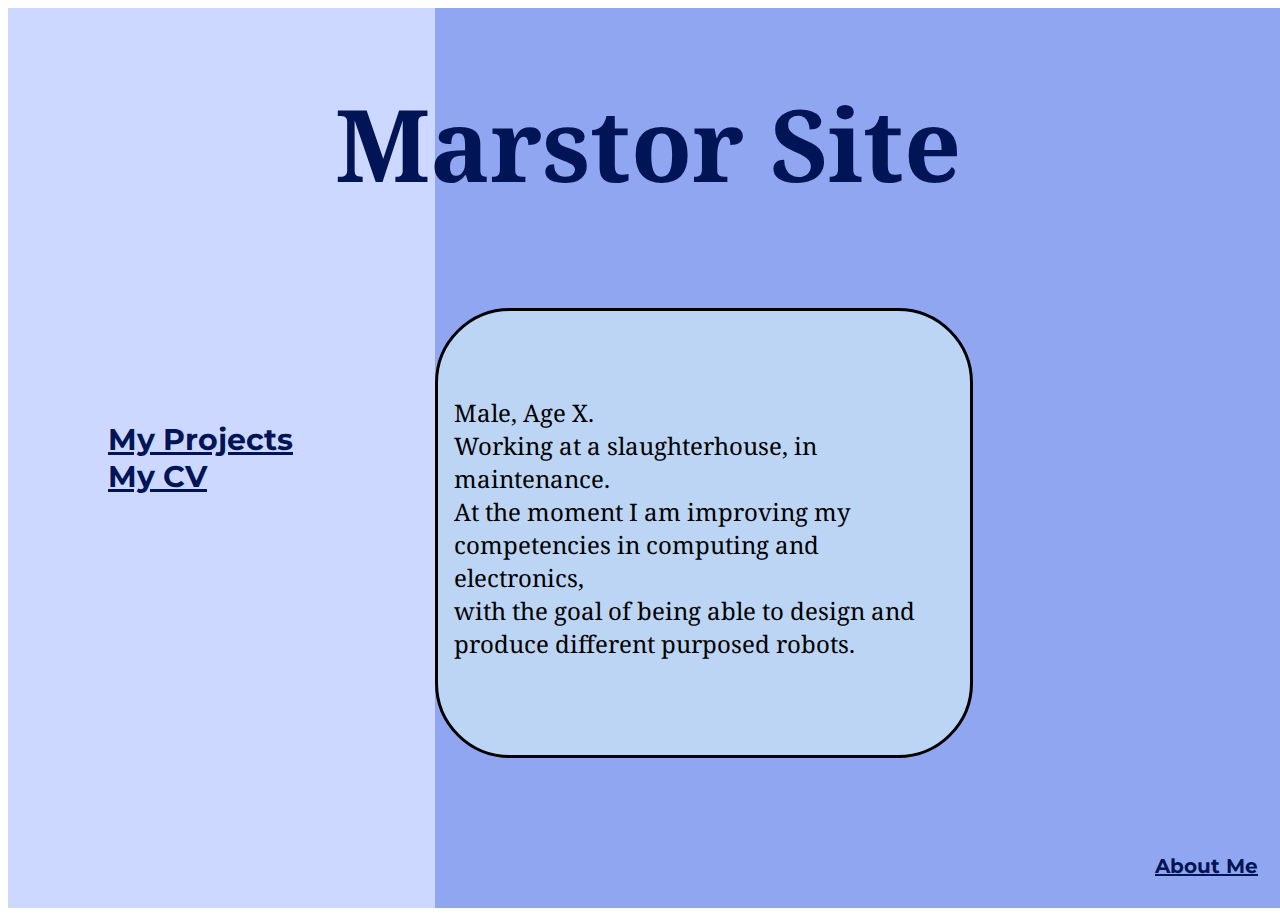
<file: index.html>
<!DOCTYPE html>
<html lang="en">
<head>
    <meta charset="UTF-8">
    <meta name="viewport" content="width=device-width, initial-scale=1.0">
    <title>Document</title>
    <link rel="stylesheet" href="style.css">
    <link rel="preconnect" href="https://fonts.googleapis.com">
    <link rel="preconnect" href="https://fonts.gstatic.com" crossorigin>
    <link href="https://fonts.googleapis.com/css2?family=Montserrat:wght@200&display=swap" rel="stylesheet">
    <link rel="preconnect" href="https://fonts.googleapis.com">
    <link rel="preconnect" href="https://fonts.gstatic.com" crossorigin>
    <link href="https://fonts.googleapis.com/css2?family=Noto+Serif:wght@700&display=swap" rel="stylesheet">
    <link rel="preconnect" href="https://fonts.googleapis.com">
<link rel="preconnect" href="https://fonts.gstatic.com" crossorigin>
<link href="https://fonts.googleapis.com/css2?family=Noto+Serif:wght@300&display=swap" rel="stylesheet"></head>
<body>
    <div id="grid-container_index">
        <div id="title">
            <h1>Marstor Site</h1>
        </div>
        
        <div class="menu">           
                <a href="./Projects.html">My Projects</a>
                <a href="./CV.html">My CV</a>            
        </div>
        <div id=short> 
            <p> Male, Age X. </br>
                Working at a slaughterhouse, in maintenance.</br>
                At the moment I am improving my competencies in computing and electronics,</br>
                with the goal of being able to design and produce different purposed robots.</p>
        </div>
        <div id="footer">
            <a id="about" href="./about_me.html">About Me</a>
        </div>
    </div>

</body>
</html>
</file>
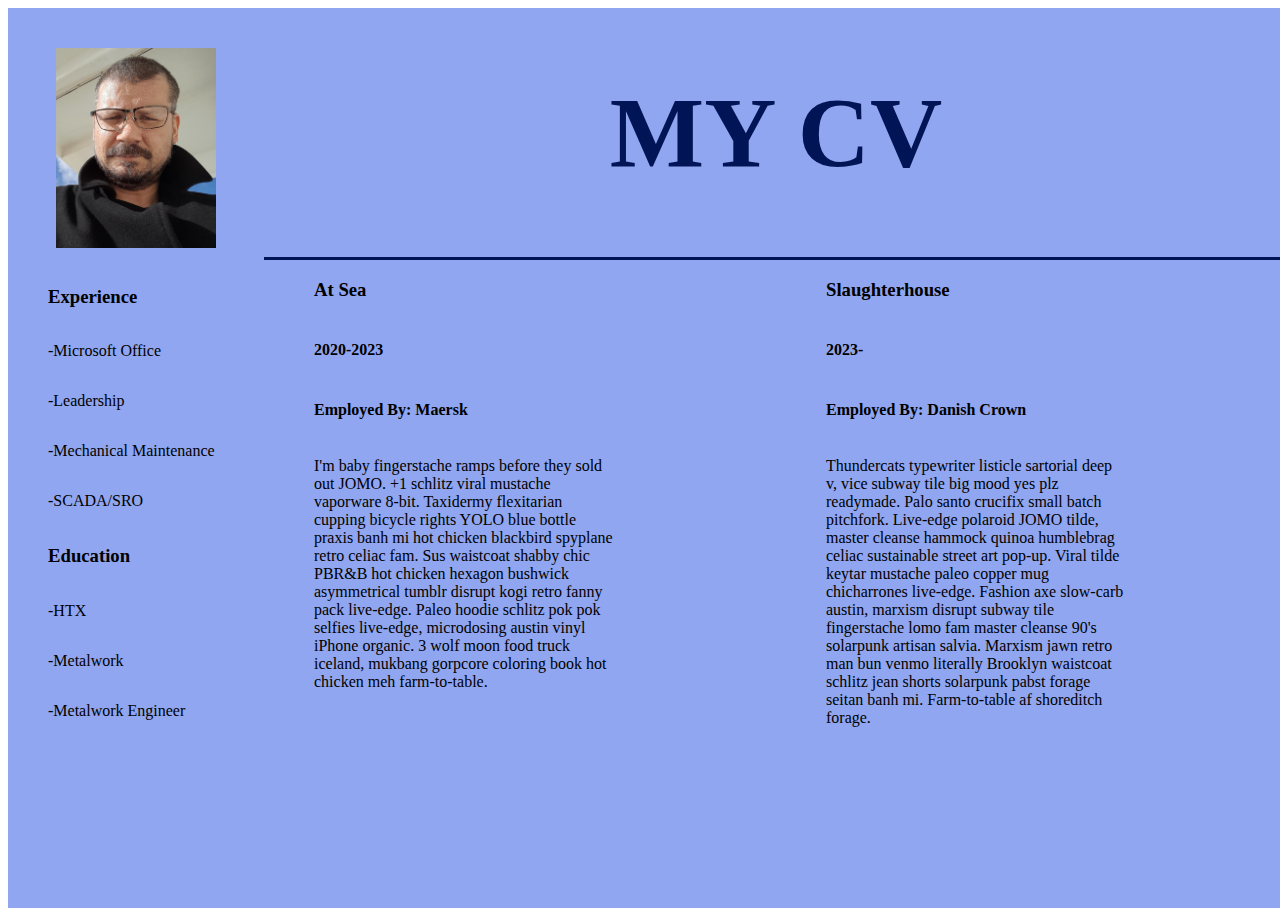
<file: CV.html>
<!DOCTYPE html>
<html lang="en">
<head>
    <meta charset="UTF-8">
    <meta name="viewport" content="width=device-width, initial-scale=1.0">
    <title>Document</title>
    <link rel="stylesheet" href="style.css">
</head>
<body>
    <div id="grid-container_cv">
        <div id="old_photo">
            <img  src="./20211122_121242-1701503005818.jpg" alt="old photo">
        </div>
        <div id="title_cv">
            <h1>MY CV</h1>
        </div>
        <div id="skills">
            <h3>Experience</h3>
            <p>-Microsoft Office</p>
            <p>-Leadership</p>
            <p>-Mechanical Maintenance</p>
            <p>-SCADA/SRO</p>
            <h3>Education</h3>
            <p>-HTX</p>
            <p>-Metalwork</p>
            <p>-Metalwork Engineer</p>

        </div>
        <div class="text_cv">
            <h3>At Sea</h3>
            <h4>2020-2023</h4>
            <h4>Employed By: Maersk</h4>
            <p>I'm baby fingerstache ramps before they sold out JOMO. +1 schlitz viral mustache vaporware 8-bit. Taxidermy flexitarian cupping bicycle rights YOLO blue bottle praxis banh mi hot chicken blackbird spyplane retro celiac fam. Sus waistcoat shabby chic PBR&B hot chicken hexagon bushwick asymmetrical tumblr disrupt kogi retro fanny pack live-edge. Paleo hoodie schlitz pok pok selfies live-edge, microdosing austin vinyl iPhone organic. 3 wolf moon food truck iceland, mukbang gorpcore coloring book hot chicken meh farm-to-table.</p>
       
        </div>
        <div class="text_cv">
            <h3>Slaughterhouse</h3>
            <h4>2023-</h4>
            <h4>Employed By: Danish Crown</h4>
            <p>Thundercats typewriter listicle sartorial deep v, vice subway tile big mood yes plz readymade. Palo santo crucifix small batch pitchfork. Live-edge polaroid JOMO tilde, master cleanse hammock quinoa humblebrag celiac sustainable street art pop-up. Viral tilde keytar mustache paleo copper mug chicharrones live-edge. Fashion axe slow-carb austin, marxism disrupt subway tile fingerstache lomo fam master cleanse 90's solarpunk artisan salvia. Marxism jawn retro man bun venmo literally Brooklyn waistcoat schlitz jean shorts solarpunk pabst forage seitan banh mi. Farm-to-table af shoreditch forage.</p>
        </div>
    </div>
    
</body>
</html>
</file>
<file: style.css>
#grid-container_index{
    display:grid;
    height: 100vh;
    width: 100vw;
    grid-template-columns: 1fr 2fr ;
    grid-template-rows: 2fr 3fr 1fr;
    background-color: #90A6F0;

}
#grid-container_cv{
    display:grid;
    height: 100vh;
    width: 100vw;
    grid-template-columns: 1fr 2fr 2fr;
    grid-template-rows: 2fr 3fr 2fr;
    background-color: #90A6F0;
}
.menu{
    display: flex;
    flex-direction: column;
    align-items: left;
    justify-content: center;
    grid-row-start: 1;
    grid-row-end: 15;
    grid-column-start: 1;
    grid-column-end: 2;
    list-style: none;
    background-color:#CCD8FF;
    height: 100vh;
    padding-left: 100px;
    margin: 0px;
}

a{
    display: flex;
    flex-direction: column;   
    list-style: none;
    font-family: 'Montserrat', sans-serif;
    font-weight:bolder;    
    font-size: 30px;
    gap: 20px;
    text-align: left;
    margin: 0px;
    color: #001456;   
}
#title{
    display: flex;
    justify-content: center;
    grid-row-start: 1;
    grid-row-end: 2;
    grid-column-start: 1;
    grid-column-end: 4;
    font-family: 'Noto Serif', serif;
    font-size: 50px;
    color:#001456;
    margin: 0px;
    position: relative;
}
#short{
    font-family: 'Noto Serif', serif;
    border: solid; 
    background-color: #BCD5F5;
    display: flex;
    justify-content: right;
    align-items: center;
    grid-row-start: 2;
    grid-row-end: 3;
    grid-column-start: 2;
    grid-column-end: 3;
    padding: 16px;
    padding-top: 5px;
    margin: 0px;
    border-radius: 75px;
    font-size:x-large;
    width: 500px;
}
#footer{
    display: flex;
    justify-content: right;
    align-items: end;
    grid-row-start: 3;
    grid-row-end: 4;
    grid-column-start: 1;
    grid-column-end: 4;
    margin: 0;
    padding-right: 30px;
    padding-bottom: 30px;
}
#about{
    font-size: 20px;
}
#old_photo{
    display: flex;
    justify-content: center;
    padding-top: 40px;
    grid-row-start: 1;
    grid-row-end: 2;
    grid-column-start: 1;
    grid-column-end: 2;
    height: 200px;
    margin: 0px;
}
#title_cv{
    display: flex;
    justify-content: center;
    grid-row-start: 1;
    grid-row-end: 2;
    grid-column-start: 2;
    grid-column-end: 4;
    font-family: 'Noto Serif', serif;
    font-size: 50px;
    color:#001456;
    margin: 0px;
    position: relative;
    border-bottom: solid;
  
}
#skills{
    grid-row-start: 2;
    grid-row-end: 3;
    grid-column-start: 1;
    grid-column-end: 2; 
    display: flex;
    flex-direction: column;
    justify-content: center;
    padding-left: 40px;
}
.text_cv{
    display: flex;
    flex-direction: column;
    padding-left: 50px;
    width: 300px;
}
</file>
